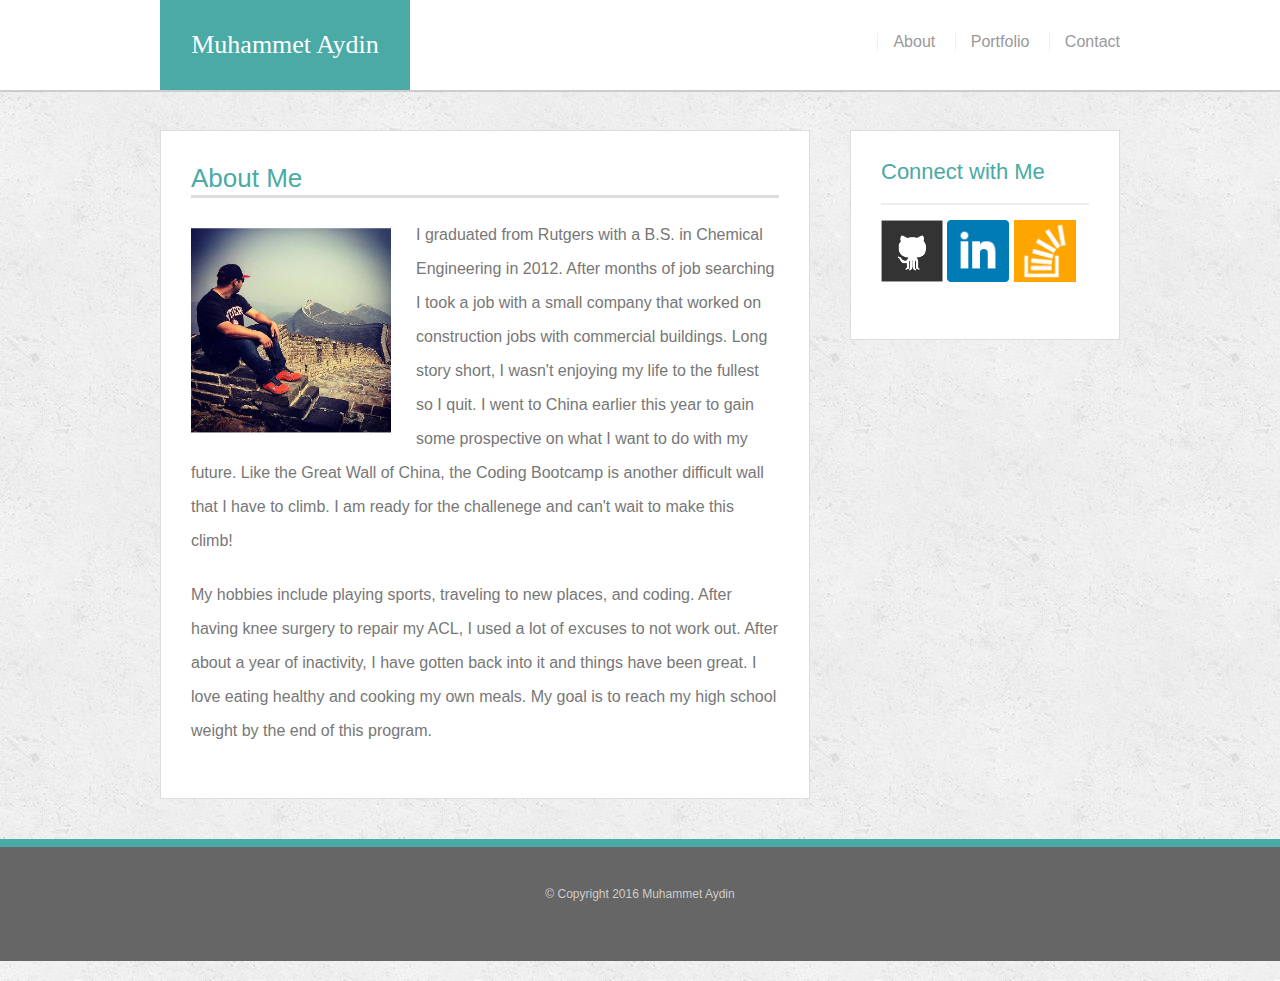
<file: index.html>
<!DOCTYPE html>
<html lang="en">
	
	<head>
		<title>Base Profile</title>
		<link rel="stylesheet" type="text/css" href="assets/css/reset.css">
		<link rel="stylesheet" type="text/css" href="assets/css/style.css">
	</head>
	<body>
		<header id="header">
			<div class="container">
				<a href="index.html" id="brand">Muhammet Aydin</a>
				<nav>
					<a href="index.html" target="_blank">About</a>
					<a href="portfolio.html" target="_blank">Portfolio</a>
					<a href="contact.html" target="_blank">Contact</a>
				</nav>
			</div>
		</header>
		
		<div class="container" id="main-container">
			<section class="bio">
					<h1>About Me</h1>
					<img src="assets/images/china.jpg" class="image" alt="Muhammet Aydin ">
					<p>I graduated from Rutgers with a B.S. in Chemical Engineering in 2012. After months of job searching I took a job with a small company that worked on construction jobs with commercial buildings. Long story short, I wasn't enjoying my life to the fullest so I quit. I went to China earlier this year to gain some prospective on what I want to do with my future. Like the Great Wall of China, the Coding Bootcamp is another difficult wall that I have to climb. I am ready for the challenege and can't wait to make this climb!</p>
					<p>My hobbies include playing sports, traveling to new places, and coding. After having knee surgery to repair my ACL, I used a lot of excuses to not work out. After about a year of inactivity, I have gotten back into it and things have been great. I love eating healthy and cooking my own meals. My goal is to reach my high school weight by the end of this program.</p>
				</section>
			<section class="sm-links">
				<div id="connect">	
					<h2>Connect with Me</h2>
					<a href="https://github.com/muhammeta7" target="_blank"><img src="assets/images/github-128.png" alt="" class="sm"></a>
					<a href="https://www.linkedin.com/in/muhammet-aydin-5918893b" target="_blank"><img src="assets/images/linkedin.png" alt="" class="sm"></a>
					<a href="http://stackoverflow.com/users/6558661/muhammet-aydin" target="_blank"><img src="assets/images/stackoverflow-128.png" alt="" class="sm"></a>
				</div>
			</section>
		</div>
		<footer>
			<div class="container">
				<p>&copy; Copyright 2016 Muhammet Aydin</p>
			</div>
		</footer>
	</body>
</html>
</file>
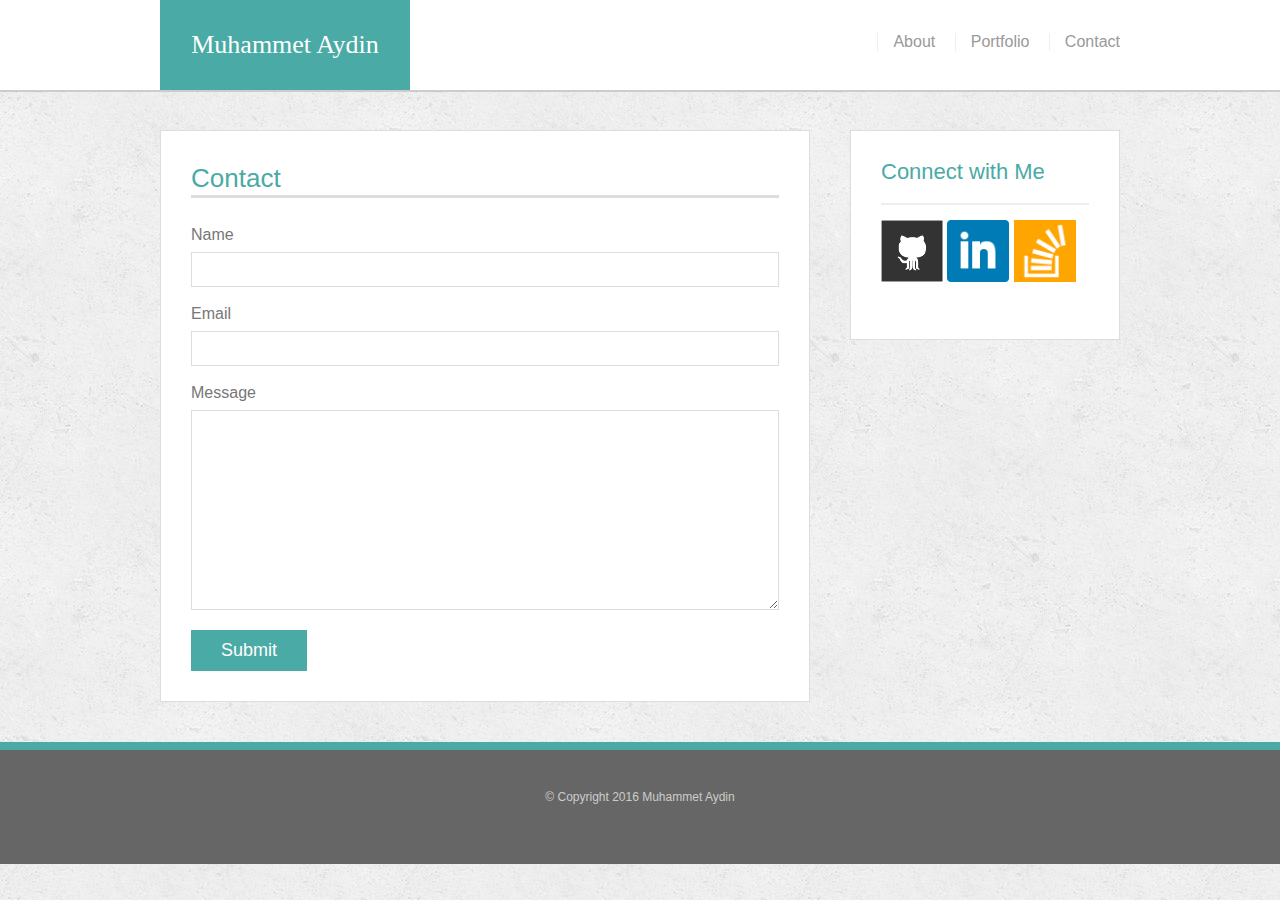
<file: contact.html>
<!DOCTYPE html>
<html>
	
	<head>
		<title>Base Profile</title>
		<link rel="stylesheet" type="text/css" href="assets/css/reset.css">
		<link rel="stylesheet" type="text/css" href="assets/css/style.css">
	</head>
	<body>
		<header id="header">
			<div class="container">
				<a href="index.html" id="brand">Muhammet Aydin</a>
				<nav>
					<a href="index.html" target="_blank">About</a>
					<a href="portfolio.html" target="_blank">Portfolio</a>
					<a href="contact.html" target="_blank">Contact</a>
				</nav>
			</div>
		</header>

		<div class="container" id="main-container">
			<section class="bio">
				<h1>Contact</h1>
				<form id="form">
					<ul>
						<li>
							<label>Name</label>
							<input type="text" name="name">
						</li>
						<li>
							<label>Email</label>
							<input type="email" name="Email">
						</li>
						<li>
							<label>Message</label>
							<textarea name="message" id="message" required="required"></textarea>
						</li>
					</ul>
					<input type="submit">
				</form>
			</section>

			<section class="sm-links">
				<div id="connect">	
					<h2>Connect with Me</h2>
					<a href="https://github.com/muhammeta7" target="_blank"><img src="assets/images/github-128.png" alt="" class="sm"></a>
					<a href="https://www.linkedin.com/in/muhammet-aydin-5918893b" target="_blank"><img src="assets/images/linkedin.png" alt="" class="sm"></a>
					<a href="http://stackoverflow.com/users/6558661/muhammet-aydin" target="_blank"><img src="assets/images/stackoverflow-128.png" alt="" class="sm"></a>
				</div>
			</section>
		</div>
		<footer>
			<div class="container">
				<p>&copy; Copyright 2016 Muhammet Aydin</p>
			</div>
		</footer>
	</body>
</html>
</file>
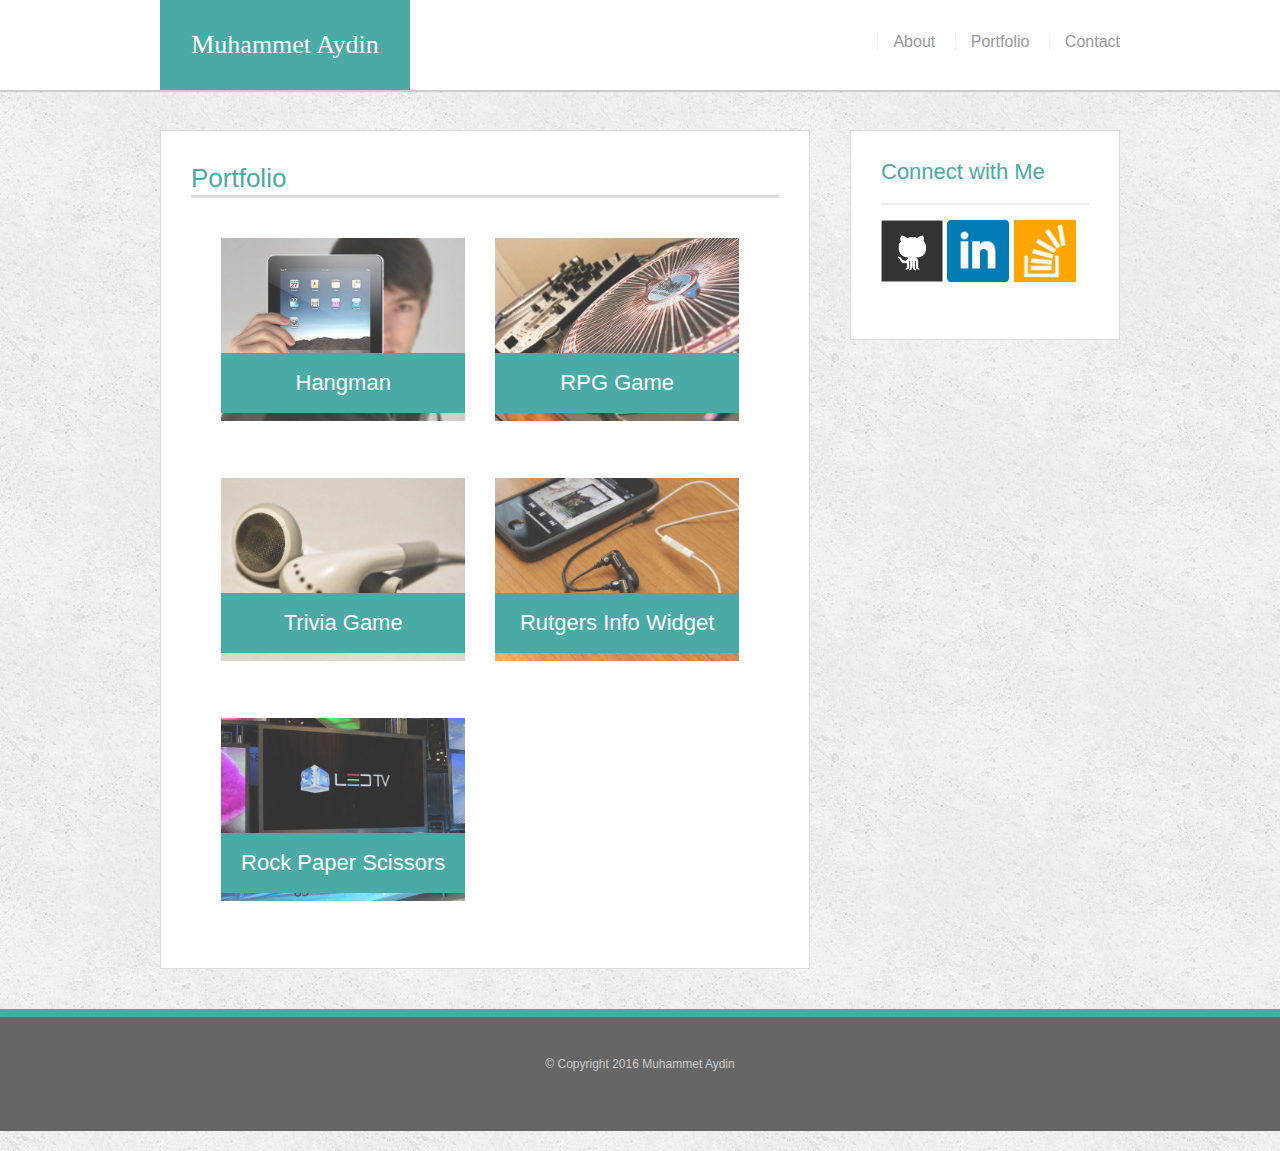
<file: portfolio.html>
<!DOCTYPE html>
<html>
	
	<head>
		<title>Portfolio</title>
		<link rel="stylesheet" type="text/css" href="assets/css/reset.css">
		<link rel="stylesheet" href="assets/css/style.css">
	</head>
	
	<body>
		<header id="header">
			<div class="container">
				<a href="index.html" id="brand">Muhammet Aydin</a>
				<nav>
					<a href="index.html" target="_blank">About</a>
					<a href="portfolio.html" target="_blank">Portfolio</a>
					<a href="contact.html" target="_blank">Contact</a>
				</nav>
			</div>
		</header>
		
		<div class="container" id="main-container">
			<section class="bio">
				<h1>Portfolio</h1>
				
				<div class="info">
					<img src="assets/images/technics-1.jpg" alt="hangman">
					<h3>Hangman</h3>
				</div>

				<div class="info">
					<img src="assets/images/technics-2.jpg" alt="RPG Game">
					<h3>RPG Game</h3>
				</div>

				<div class="info">
					<img src="assets/images/technics-5.jpg" alt="Trivia Game">
					<h3>Trivia Game</h3>
				</div>

				<div class="info">
					<img src="assets/images/technics-7.jpg" alt="Rutgers Info Widget">
					<h3>Rutgers Info Widget</h3>
				</div>

				<div class="info">
					<img src="assets/images/technics-9.jpg" alt="Rock Paper Scissors">
					<h3>Rock Paper Scissors</h3>
				</div>
			</section>

			<section class="sm-links">
				<div id="connect">	
					<h2>Connect with Me</h2>
					<a href="https://github.com/muhammeta7" target="_blank"><img src="assets/images/github-128.png" alt="" class="sm"></a>
					<a href="https://www.linkedin.com/in/muhammet-aydin-5918893b" target="_blank"><img src="assets/images/linkedin.png" alt="" class="sm"></a>
					<a href="http://stackoverflow.com/users/6558661/muhammet-aydin" target="_blank"><img src="assets/images/stackoverflow-128.png" alt="" class="sm"></a>
				</div>
			</section>
		</div>
		<footer>
			<div class="container">
				<p>&copy; Copyright 2016 Muhammet Aydin</p>
			</div>
		</footer>
	</body>
</html>
</file>
<file: assets/css/style.css>
/* Main Attributes*/

body {
	background:  url(../images/concrete_seamless.png) repeat;
	color: #777777;
	font-family: Helvetica, Georgia, Times, sans-serif;
	font-size: 1p6x;
	line-height: 34px;
}

* {
	box-sizing: border-box;
}

h1 ,
h2 , 
h3 , 
p {
	margin-bottom: 20px;
}

p: last-child {
	margin-bottom: 0;
}

h1 ,
h2 ,
h3 {
	font-family: Helvetica , 'Georgia' , Times , sans-serif;
	color: #4aaaa5;
	font-weight: 700px;
}

h1 {
	border-bottom: 3px solid #ddd;
	font-size: 26px;
	padding-bottom: 20px
	line-height: 49px;
}

h2 , 
h3 {
	font-size: 22px;
}

/*Navigation Bar and Heading*/
#header {
	background: #fff;
	margin: 0 0 30px;
	z-index: 99;
	color: #fff;
	overflow: auto;
	border-bottom: 2px solid #ccc;
	position: fixed;
	width: 100%;
}

#brand {
	width: 250px;
	height: 90px;
	background: #4aaaa5;
	float: left;
	font-family: 'Georgia', Times, Times New Roman, serif;
	text-align: center;
	line-height: 90px;
	color: #fff;
	font-weight: 500;
	font-size: 26px;
	text-decoration: none;
}

nav {
	float: right;
	margin-top: 25px;
	text-decoration: none;
}

nav a {
	color: #999;
	text-decoration: none;
	margin-left: 15px;
	display: inline-block;
	border-left: 1px solid #efefef;
	padding-left: 15px;
	line-height: 18px;
}

nav a: first-child {
	border-left: 0 none;
}

/*Containers for content*/
.container {
	max-width: 960px;
	width: 100%;
	margin: 0 auto;
	clear: both;
}

#main-container {
	padding-top: 130px;
}

/*About Me section*/

.bio {
	background: #fff;
	padding: 30px;
	margin: 0 0 40px 0;
	width: 100%;
	width: 650px;
	float: left;
	border: 1px solid #ddd;
}

.image {
	width: 200px;
	height: auto;
	margin-top: 10px;
	float: left;
	margin-right: 25px;
}

/*Connect With Me Portion*/

.sm-links {
	background: #fff;
	padding: 30px;
	width: 100%;
	width: 270px;
	float: right;
	border: 1px solid #ddd;
	margin-bottom: 20px;
}

h3,
.sm-links h2 {
	border-bottom: 2px solid #eee;
	padding-bottom: 20px;
	margin-bottom: 15px;
	line-height: 22px;
}

.sm {
	height: 62px;
	width: 62px;
	margin-bottom: 15px;
	line-height: 22px;
}

.sm: last-child {
	margin-right: 0;
}

/*Contact Form Section*/

#form ul {
	margin-bottom: 20px
}

#form li {
	margin-bottom: 10px
}

label ,
input[type=text],
input[type=email],
textarea {
	display: block;
	width: 100%;
}

input[type=text],
input[type=email],
textarea {
	height: 35px;
	border: 1px solid #ddd;
	padding: 0 10px;
	font-size: 14px;
}

textarea {
	height: 200px;
}

input[type=submit] {
	background: #4aaaa5;
	border: 0 none;
	color: #fff;
	font-size: 18px;
	padding: 10px 30px;
	cursor: pointer;
}

/*Portfolio Page*/
.info {
	width: 274px;
	overflow: auto;
	position: relative;
	float: left;
	margin: 20px 0 25px;
}

.info: nth-child(even) {
	margin-right: 40px;
}

.info img {
	width: 100%;
	border: 0 none;
	opacity: .8;
	padding-left: 30px;
}

.info h3 {
	border-bottom: 0;
    background: #4aaaa5;
    color: #fff;
    text-align: center;
    position: absolute;
    padding: 15px;
    bottom: 20px;
    left: 30px;
    line-height: 30px;
    margin-bottom: 0;
    font-weight: 300;
    width: 89.2%
}

/*Footer*/

footer{
	background: #666;
	color: #fff;
	clear: both;
	padding: 30px 0px;
	border-top: 8px solid #4aaaa5;
	font-size: 12px;
	margin-bottom: 20px;
	color: #ccc;
	text-align: center;
}
</file>
